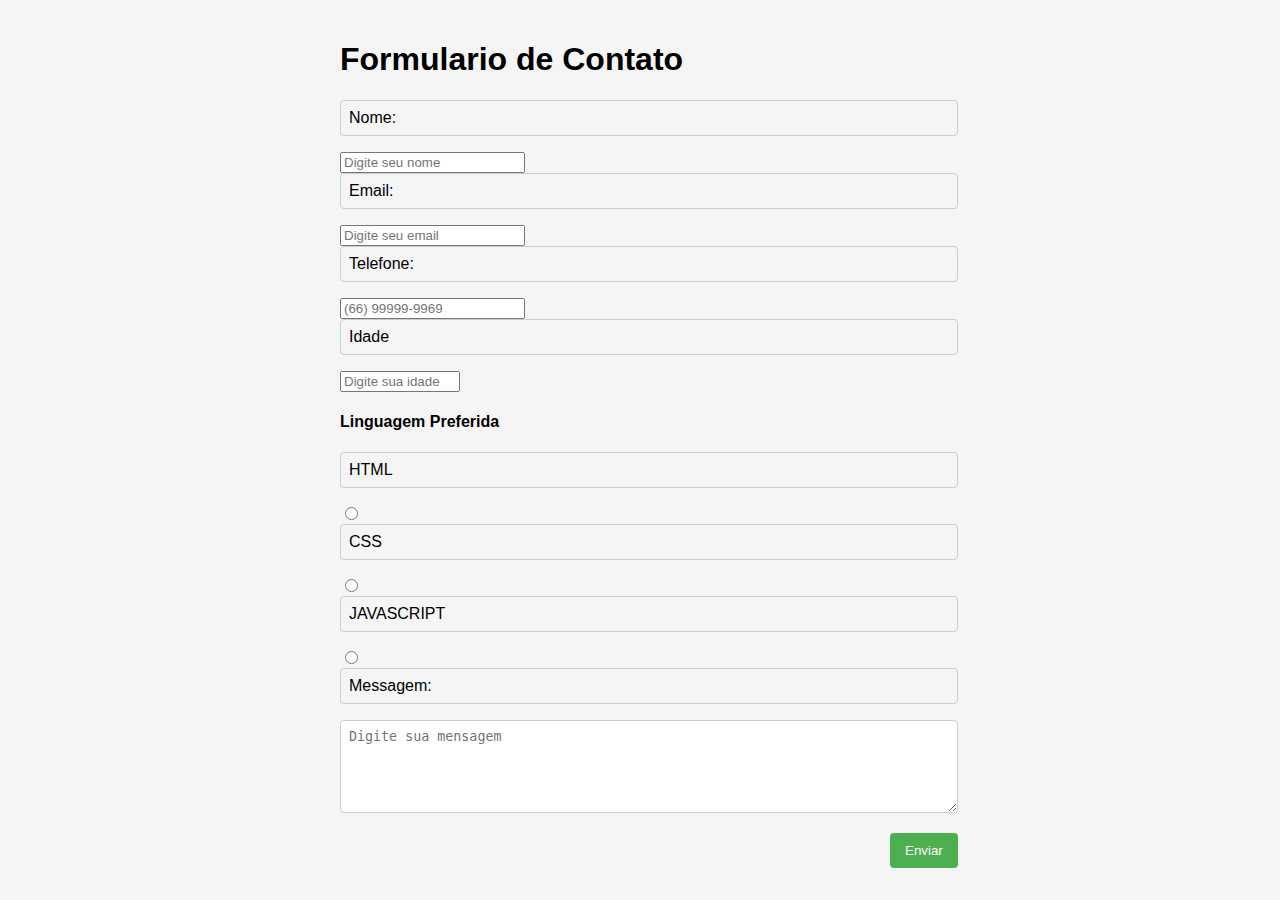
<file: cad2.html>
<!DOCTYPE html>
<html lang="en">
<head>
    <meta charset="UTF-8">
    <meta name="viewport" content="width=device-width, initial-scale=1.0">
    <title>second cadastro</title>
    <link rel="stylesheet" href="/styleCad2.css">
</head>
<body>


    <h1>Formulario de Contato</h1>
    <form action="submit" method="post">
        <label for="name">Nome:</label>
        <input type="text" id="name" required maxlength="150" minlength="40"
        placeholder="Digite seu nome">
        <label for="email">Email: </label>
        <input type="text" id="email" name="email" 
        required placeholder="Digite seu email">

        <label for="Telefone">Telefone:</label>
        <input type="tel" name="Telefone" pattern="(0-9{2})-[0-9]{4,5}-[0-9]{4}"
        placeholder="(66) 99999-9969"> 

        <label for="age">Idade</label>
        <input type="number" name="age" id="age" min="18" max="1000000000"
        required placeholder="Digite sua idade">

        <h4>Linguagem Preferida</h4>
        <label for="html">HTML</label>
        <input type="radio" name="fav_language" value="html" id="html">

        <label for="css">CSS</label>
        <input type="radio" name="fav_language" id="css" value="css">

        <label for="javascript">JAVASCRIPT</label>
        <input type="radio" name="fav_language" id="javascript" value="javascript">

        <label for="message">Messagem: </label>
        <textarea name="message" id="message" rows="5"
        placeholder="Digite sua mensagem"></textarea>

        <button type="submit">Enviar</button>
    </form>
</body>
</html>
</file>
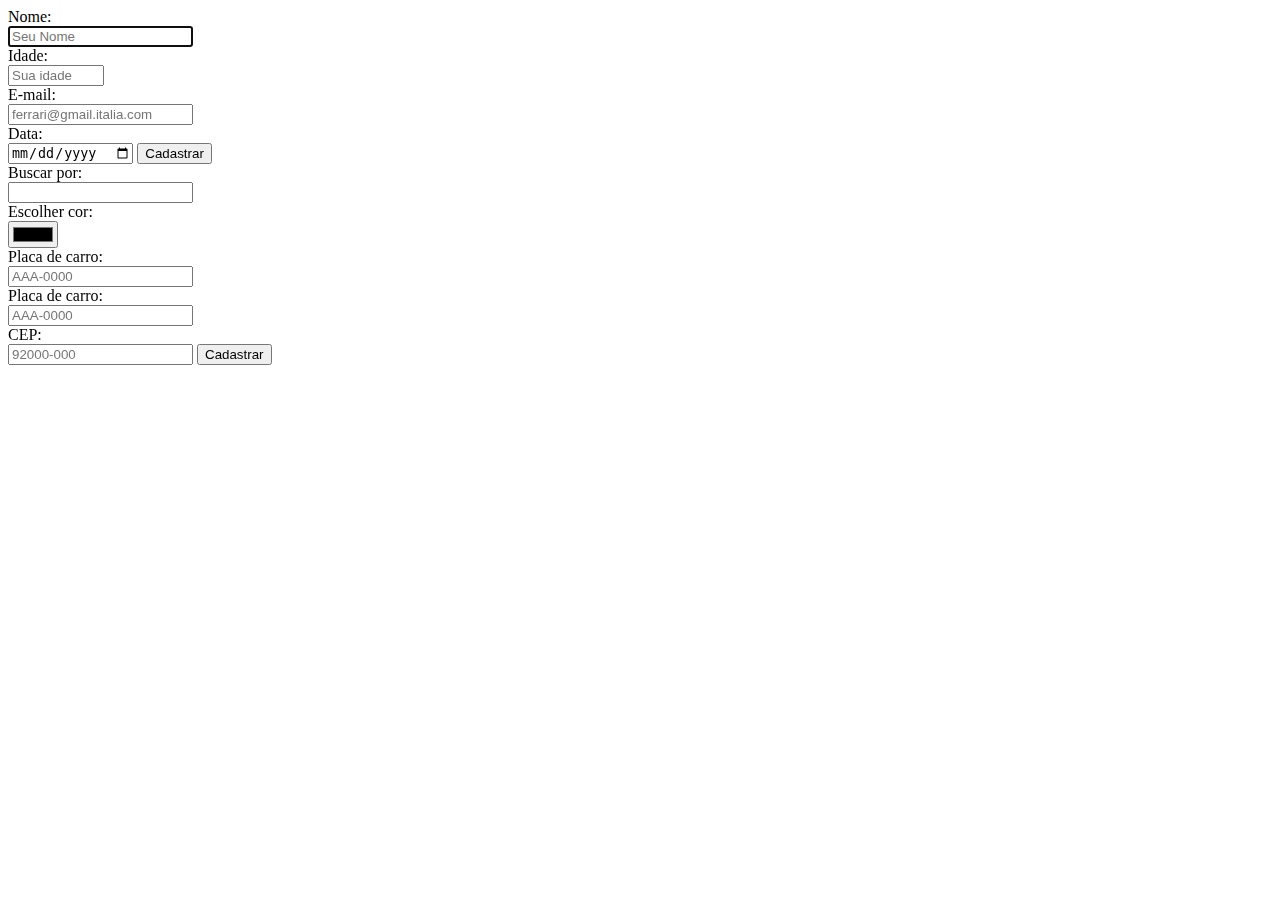
<file: cadastro.html>
<!DOCTYPE html>
<html lang="en">
<head>
    <meta charset="UTF-8">
    <meta name="viewport" content="width=device-width, initial-scale=1.0">
    <title>Document</title>
</head>
<body>
    <form >
        Nome: <br> <input type="text" autofocus="autofocus" placeholder="Seu Nome" required="required">
        <br>
        Idade: <br> <input type="number" autofocus="autofocus" placeholder="Sua idade" min="18" max="9999999" required="required">
        <br>
        E-mail: <br> <input type="email" autofocus="autofocus" placeholder="ferrari@gmail.italia.com"required="required">
        <br>
        Data: <br> <input type="date" autofocus="autofocus"required="required"> 
        <input type="submit"value="Cadastrar">
        <br>
        Buscar por: <br> <input type="search" required="required"> 
        <br>
        Escolher cor: <br> <input type="color" required="required">  
        <br>
        Placa de carro: <br> <input type="text" placeholder="AAA-0000" pattern="[A-Za-z]{3}-[0-9]{4}">
        <br>
        Placa de carro: <br> <input type="text" placeholder="AAA-0000" pattern="[A-Za-z]{3}-[0-9]{4}" required>
        <br>
        CEP: <br> <input type="text" placeholder="92000-000" pattern
        ="[0-9]{5}-[0-9]{3}"maxlength="9" required="required" maxlength="9" >
        <input type="submit"value="Cadastrar">
        <br>

    </form>
</body>
</html>
</file>
<file: styleCad2.css>
body{
    font-family: Arial, Helvetica, sans-serif;
    max-width: 600px;
    margin: auto;
    padding: 20px;
    background-color: whitesmoke;
}

label{
    display: block;
    margin-bottom: 8px;
}

label, textarea{
    width: 100%;
    padding: 8px;
    margin-bottom: 16px;
    border: 1px solid #ccc;
    border-radius: 4px;
}

button{
    padding: 10PX 15PX;
    background-color: #4CAF50;
    color: white;
    border: none;
    border-radius:4px;
    cursor: pointer;
    /* 1 */
    margin-left: 550px;
}

button:hover{
    background-color: #45a049;
}
</file>
